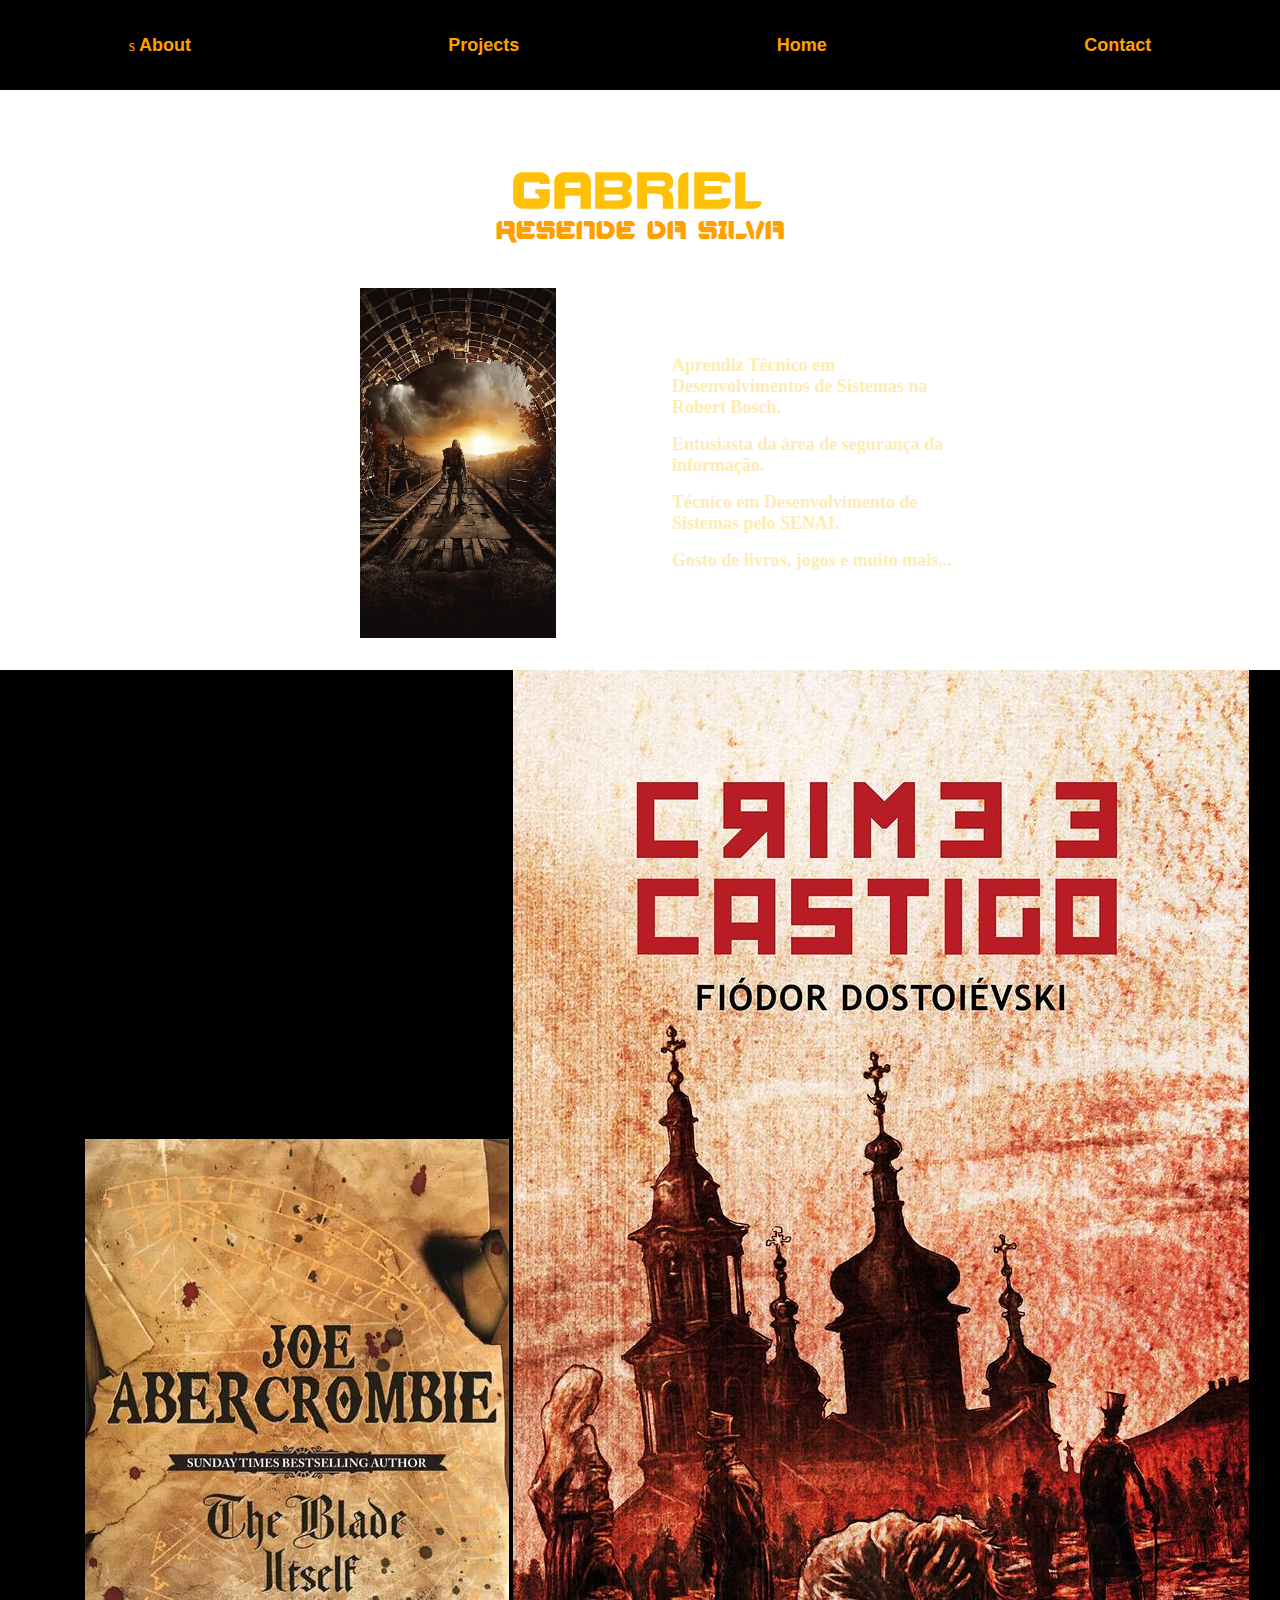
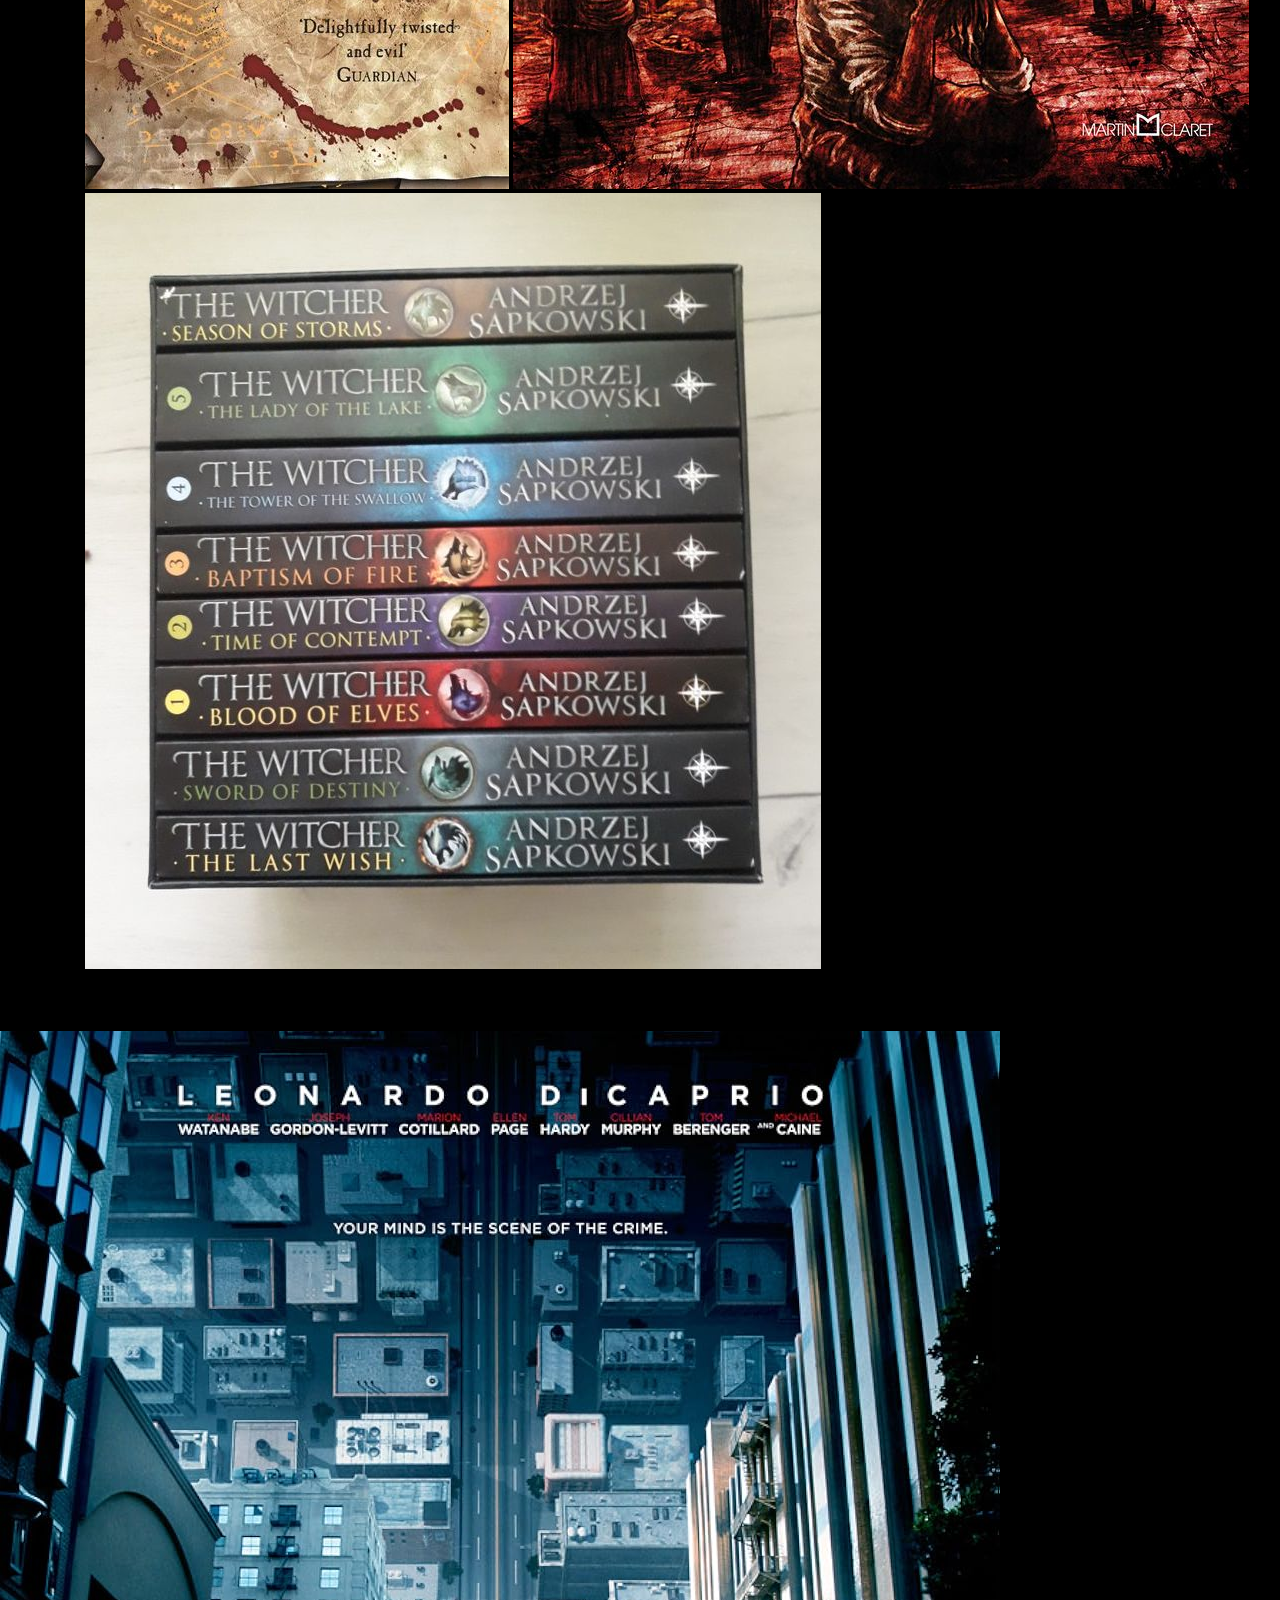
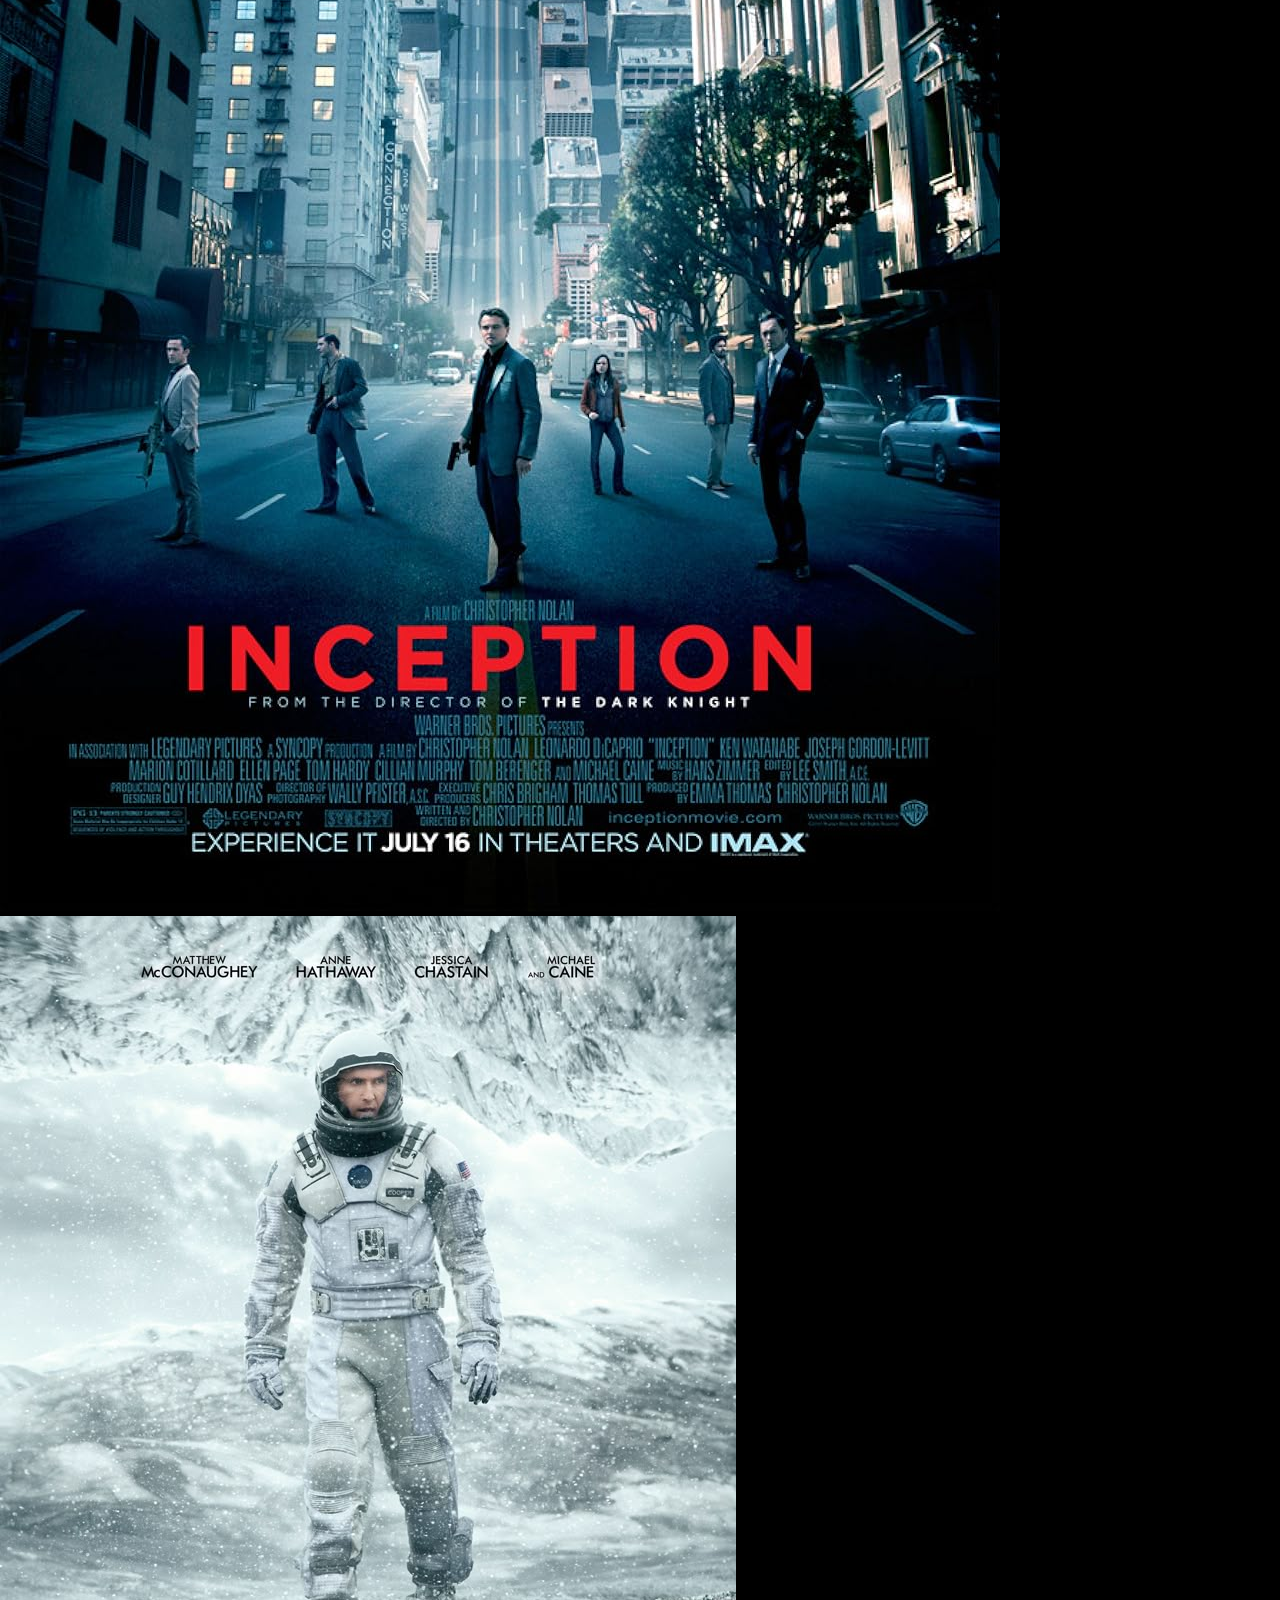
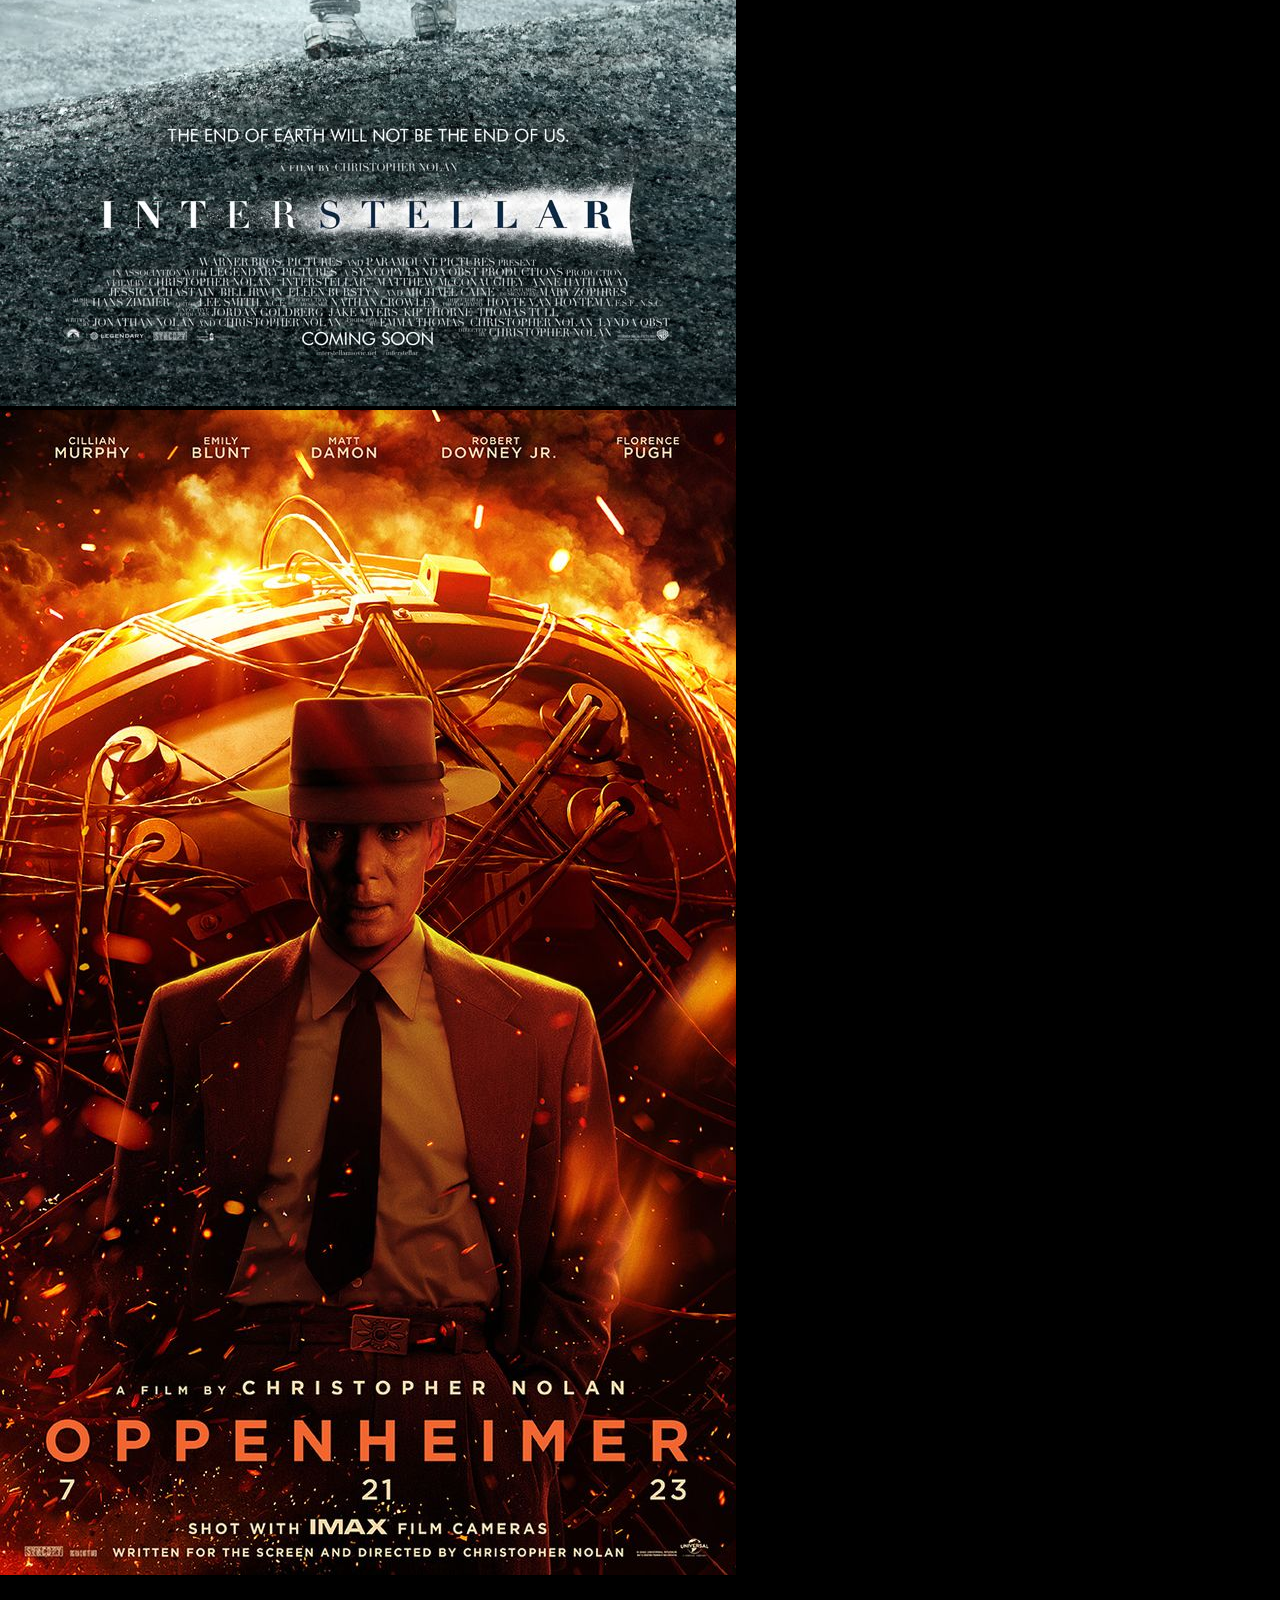
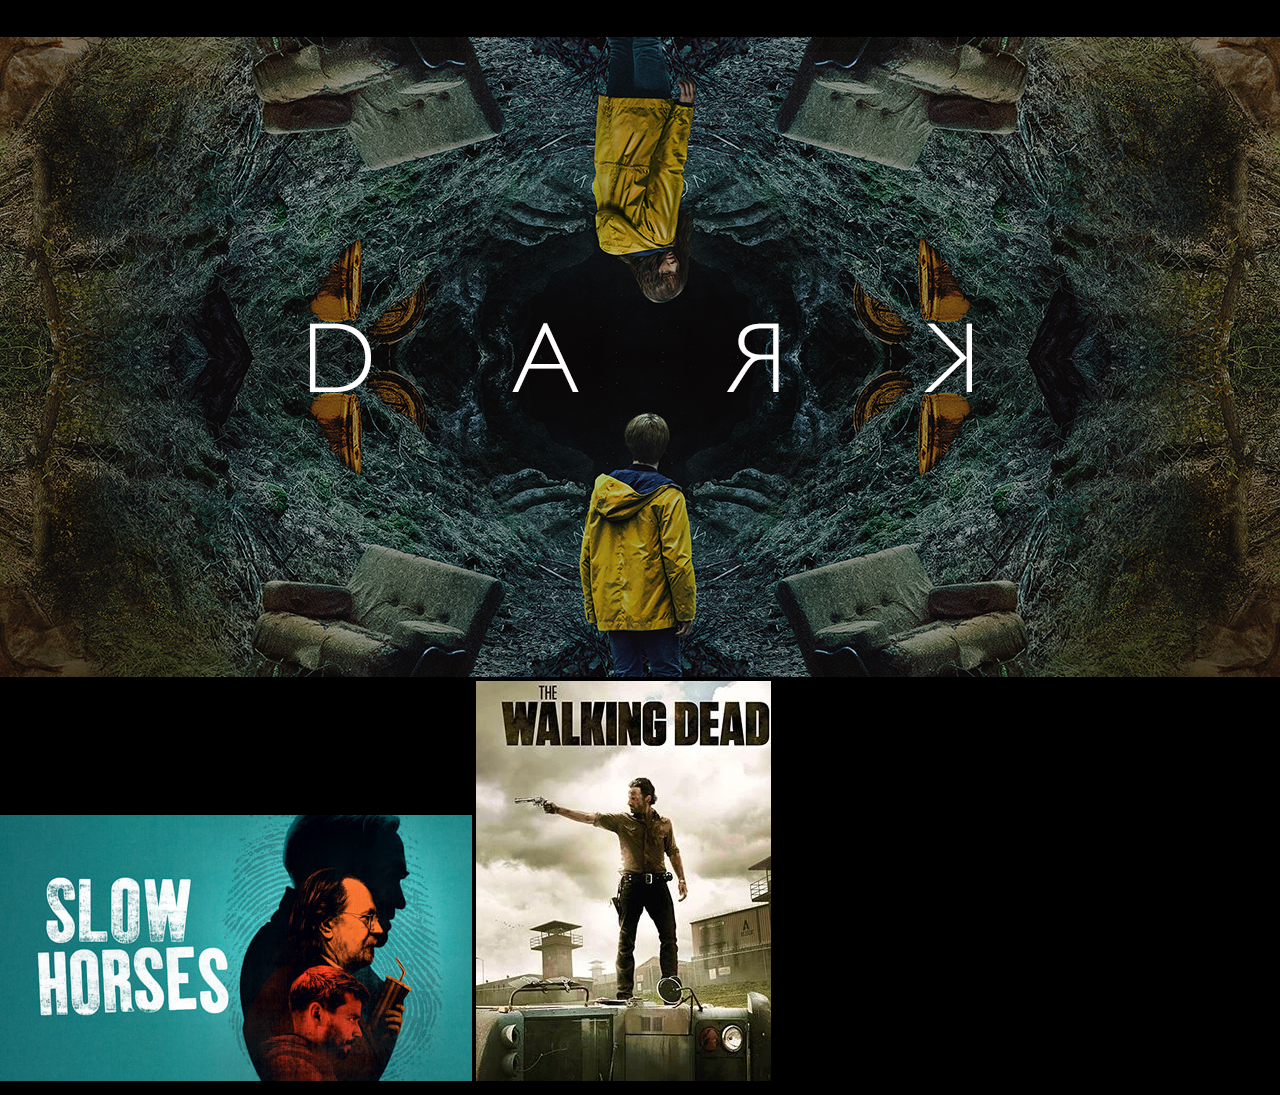
<file: index.html>
<!DOCTYPE html>
<html lang="pt">
<head>
    <meta charset="UTF-8">
    <meta name="viewport" content="width=device-width, initial-scale=1.0">
    <link rel="stylesheet" href="./src/styles/main.css">
    <title>My page</title>
</head>
<body>
    <header> 
        <ol>
            <li>s
                <a>About</a>
            </li>
            <li>
                <a>Projects</a>
            </li>
            <li>
                <a>Home</a>
            </li>
            <li>
                <a>Contact</a>
            </li>         
        </ol>
    </header>
    <main>
        <section class="Container-desc-img">
            <div class="descricao">
                <h1>Gabriel</h1>
                <p>Resende Da Silva</p>
            </div>
            <div class="imagem-texto">
                <div class="container-imagem">
                    <img  src="./src/assets/definesME/artyom.jpg" id="imagem-nome">
                </div>
                <div class="description">
                    <p>Aprendiz Técnico em Desenvolvimentos de Sistemas na Robert Bosch.</p>
                    <p> Entusiasta da área de segurança da informação.</p> 
                    <p>Técnico em Desenvolvimento de Sistemas pelo SENAI.</p>
                    <p>Gosto de livros, jogos e muito mais...</p>
                </div>
            </div>
        </section>
        
        <section class="container-entretenimento">
            <div class="Carousel"> <h1>Teste</h1>
                <div class="slide-wrapper">
                    <img src="./src/assets/books/BladeItSelf.jpg">
                    <img src="./src/assets/books/Fiodor.jpg">
                    <img src="./src/assets/books/theWitcher.jpg">
                </div>
            </div>
            <div class="Carousel">
                <div class="slide-wrapper">
                    <img src="./src/assets/movies/inception.jpg">
                    <img src="./src/assets/movies/Interstellar.jpg">
                    <img src="./src/assets/movies/openheinekn.jpg">
                </div>
            </div>
            <div class="Carousel">
                <div class="slide-wrapper">
                    <img src="./src/assets/series/dark.png">
                    <img src="./src/assets/series/slowHorses.jpg">
                    <img src="./src/assets/series/twd.jpg">
                </div>
            </div>
        </section>    
    </main>
    
</body>
</html>
</file>
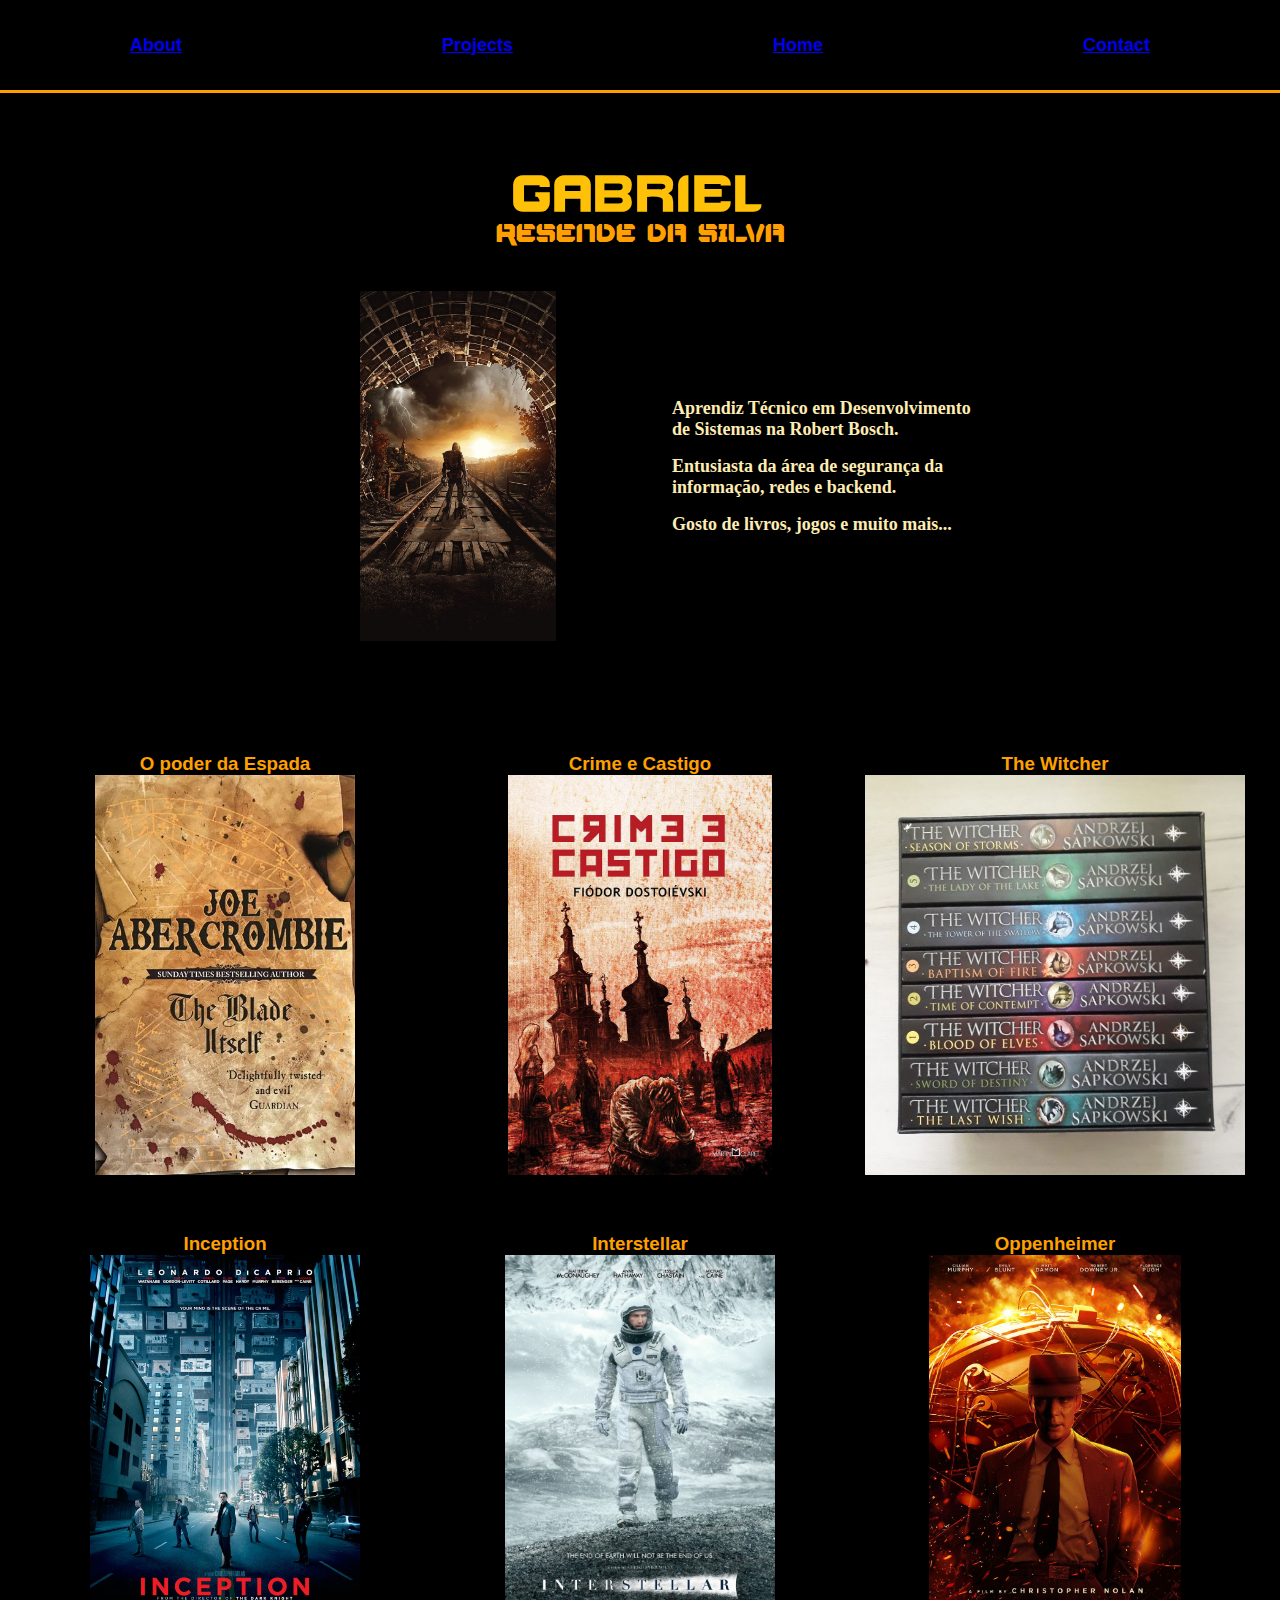
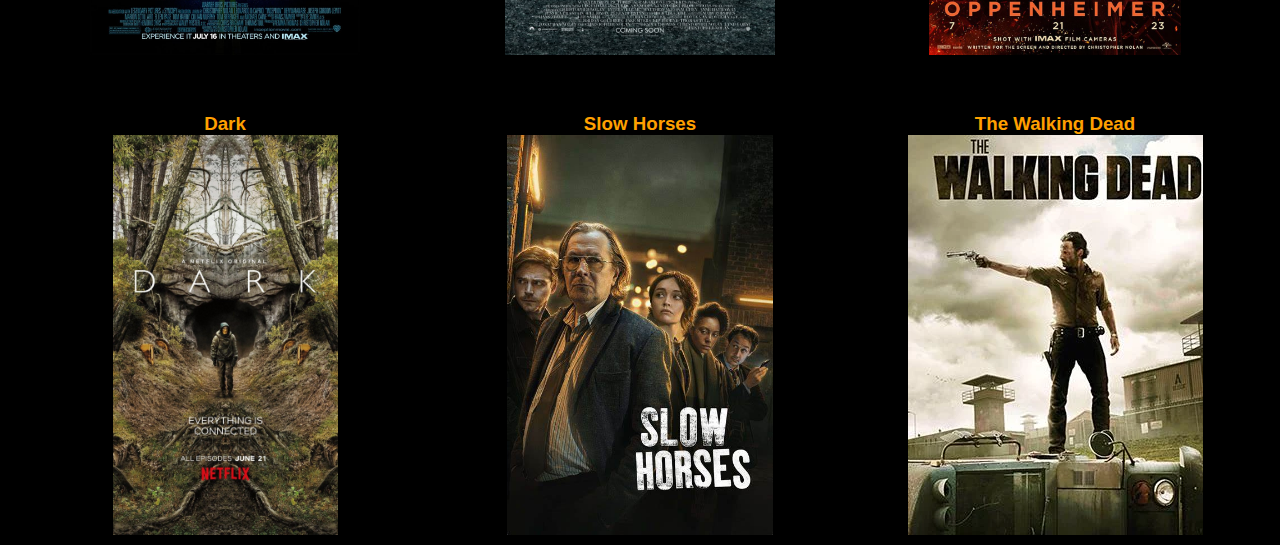
<file: src/index.html>
<!DOCTYPE html>
<html lang="pt">
<head>
    <meta charset="UTF-8">
    <meta name="viewport" content="width=device-width, initial-scale=1.0">
    <link rel="stylesheet" href="./styles/main.css">
    <title>My page</title>
</head>
<body>
    <header> 
        <ol>
            <li>
                <a href="#">About</a>
            </li>
            <li>
                <a href="#">Projects</a>
            </li>
            <li>
                <a href="#">Home</a>
            </li>
            <li>
                <a href="#">Contact</a>
            </li>         
        </ol>
    </header>

    <hr class="linha">

    <main>
        <section class="sec-desc-img">
            <div class="descricao">
                <h1>Gabriel</h1>
                <p>Resende Da Silva</p>
            </div>
            <div  class="container-text-img">
                <div class="container-imagem">
                    <img  src="assets/definesME/artyom.jpg" id="imagem-nome">
                </div>
                <div class="description">
                    <p>Aprendiz Técnico em Desenvolvimento de Sistemas na Robert Bosch.</p>
                    <p>Entusiasta da área de segurança da informação, redes e backend.</p>
                    <p>Gosto de livros, jogos e muito mais...</p>
                </div>
            </div>
        </section>
        
        <section class="container-entretenimento">
            <div class="Carousel">
                <div class="card">
                    <h3>O poder da Espada</h3>
                    <img src="./assets/books/BladeItSelf.jpg">
                </div>
                <div class="card">
                    <h3>Crime e Castigo</h3>
                    <img src="./assets/books/Fiodor.jpg">
                </div>
                <div class="card">
                    <h3>The Witcher</h3>
                    <img src="./assets/books/theWitcher.jpg">
                </div>
            </div>
            <div class="Carousel">
                <div class="card">
                    <h3>Inception</h3>
                    <img src="./assets/movies/inception.jpg">
                </div>
                <div class="card">
                    <h3>Interstellar</h3>
                    <img src="./assets/movies/Interstellar.jpg">
                </div>
                <div class="card">
                    <h3>Oppenheimer</h3>
                    <img src="./assets/movies/openheinekn.jpg">
                </div>
            </div>
            <div class="Carousel">
                <div class="card">
                    <h3>Dark</h3>
                    <img src="./assets/series/dark_vertical.png">
                </div>
                
                <div class="card">
                    <h3>Slow Horses</h3>
                    <img src="./assets/series/slowHorsesss.jpg">
                </div>
                
                <div class="card">
                    <h3>The Walking Dead</h3>
                    <img src="./assets/series/twd.jpg">
                </div>
            
            </div>
        </section>    
    </main>
    </body>
</html>
</file>
<file: src/styles/main.css>
/* SETUP */
*{
    margin: 0;
    padding: 0;
    box-sizing: border-box;
}

html, body {
    height: 100%;
  }

/* Import de fonte */
@font-face {
    font-family: Cyberpunk;
    src: url(../assets/fonts/CIND.otf);
}
@font-face {
    font-family: Thermal;
    src: url(../assets/fonts/ThermalWarDemoRegular.ttf);
}
@import url('https://fonts.googleapis.com/css2?family=Inter:ital,opsz,wght@0,14..32,100..900;1,14..32,100..900&display=swap');

/* Fim fontes */

/* criacao de "variaveis" */
:root{

--DarkOrange:#FFA000;
--LighterOrange:#FFECB3;
--Yellow: #FFC107;
--Black: #212121;
--Gray: #757575;
--LightGray: #BDBDBD;
--Black: #000000;
--White: #fff;

}
main{
margin: 0;
padding: 0;
}

/* Header */
header{
    width: 100%;
    height: 10vh;
    background-color: var(--Black);
}

  header > ol{
      display: flex;
      flex-direction: row;
      justify-content: space-around;
      height: 100%;
      align-items: center;
      
  }

    header > ol li{
        list-style-type: none;
        color: var(--DarkOrange);

    }


      header > ol li > a {
        font-family:'Trebuchet MS', 'Lucida Sans Unicode', 'Lucida Grande', 'Lucida Sans', Arial, sans-serif;
        font-weight:900;
        font-size: 18px;
      }


/* Barra de separação */

.linha{
  height: 0.2rem;
  border-width: 0;
  color: black;
  background-color: #FFA000;
 
}

/* Comeco Nome */



.container-text-img{
  margin-top: 2rem;
  display: flex;
  align-items: center;
  justify-content: center;
  column-gap: 4rem;
  border-bottom: 2rem;
}

.sec-desc-img{
    display: flex;
    flex-direction: column;
    background-color: var(--Black);
    padding-bottom: 7rem;
    
}

.descricao{
    display: flex;
    flex-direction: column;
    align-items: center;
    margin-top: 5rem;
    
}
.descricao h1 {
    font-family: Cyberpunk;
    font-size: 50px;
    color: var(--Yellow);
}
.descricao p{
    font-family: Thermal;
    font-size: 25px;
    color: var(--DarkOrange);
}


/* Other description class with different name*/
.description{
    display: flex;
    flex-direction: column;
    width: 300px;
    height: 100%;
    row-gap: 1rem;
}   
  .description p{
    font-family:Cambria, Cochin, Georgia, Times, 'Times New Roman', serif;
    font-weight: 700;
    font-style:normal;
    font-size: 18px;
    color: var(--LighterOrange);
    
  }
.imagem-texto{
    margin-top: 2rem;
    margin-bottom: 2rem;
    display: flex;
    flex-direction: row;
    align-items: center;
    width: 100%;
    column-gap: 4rem;
    justify-content: center;
}
.container-imagem{
    width: 300px;
    height: 350px;
    border-radius: 8px;
  }

#imagem-nome{
    width: 100%;
    height: 100%;
    object-fit: contain;
}




/* Desafio Carrossel */
.container-entretenimento{
  display: flex;
  align-items: center;
  flex-direction: column;
  row-gap:  3rem;
  background-color: #000000;
}

.Carousel{
  display: flex;
  overflow-x: auto;
  gap: 15px;
  padding-bottom: 10px;

}

.card{
  display: flex;
  flex-direction: column;
  align-items: center;
  background-color: var(--Black);
}
  .card img{
    height: 400px;
    width: 400px;
    object-fit:contain;
    border-radius: 8px;
  }

  .card h3{
    font-family: 'Lucida Sans', 'Lucida Sans Regular', 'Lucida Grande', 'Lucida Sans Unicode', Geneva, Verdana, sans-serif;
    color: var(--DarkOrange);
}
</file>
